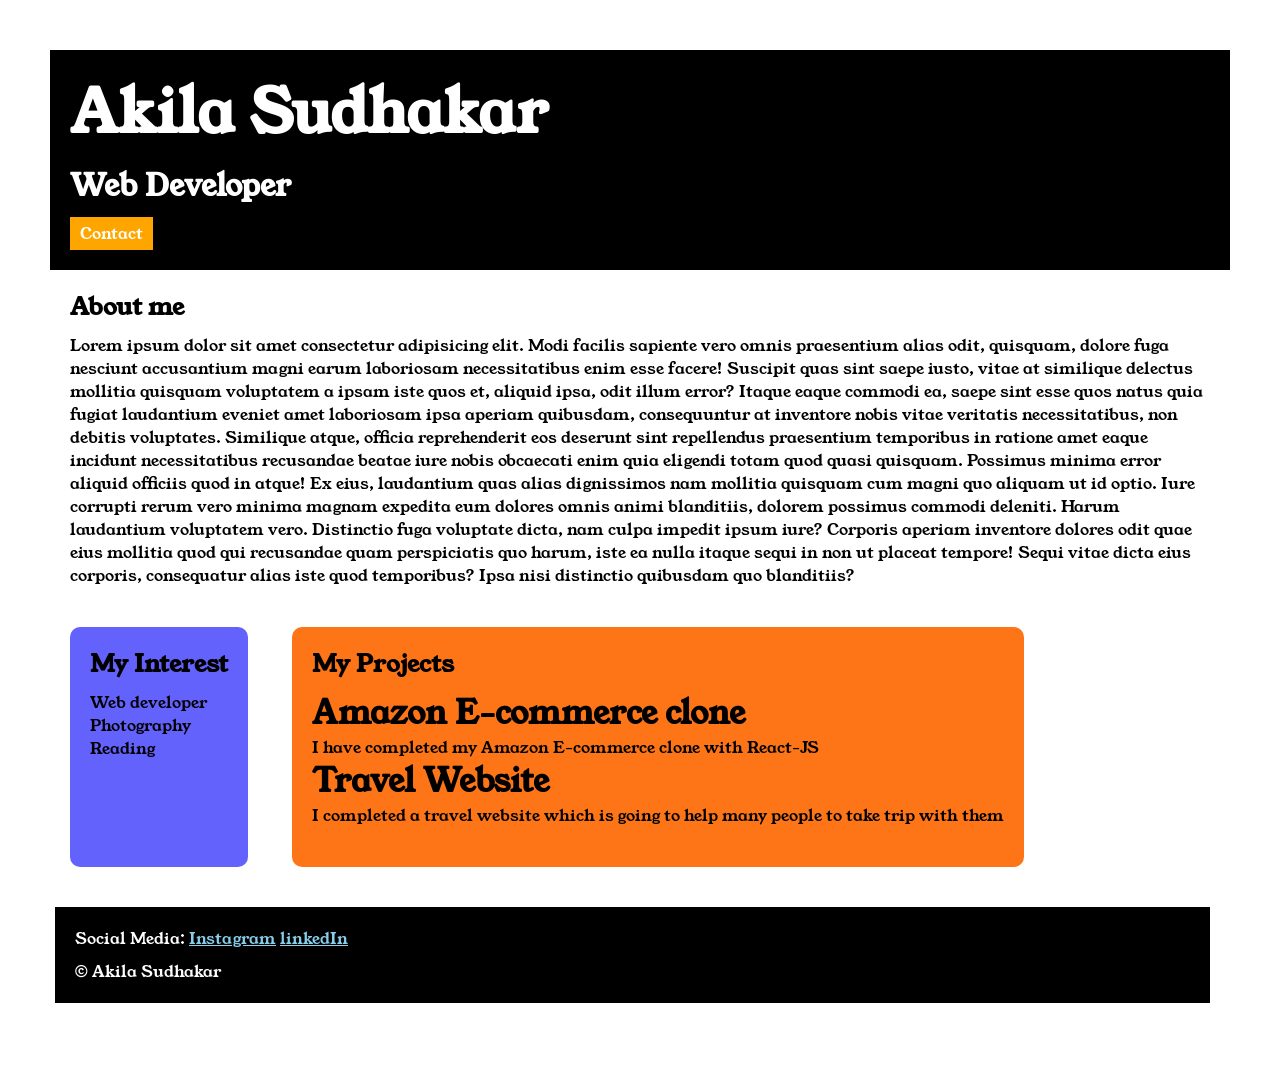
<file: index.html>
<!DOCTYPE html>

<html>

<head>
    <title>Portfolio</title>
    <link rel="stylesheet" href="style.css">
    <link rel="preconnect" href="https://fonts.googleapis.com">
    <link rel="preconnect" href="https://fonts.gstatic.com" crossorigin>
    <link href="https://fonts.googleapis.com/css2?family=Young+Serif&display=swap" rel="stylesheet">
</head>

<body>
    <div class="container">
    <div class="section-one">
        <h1 class="section-one__name"> Akila Sudhakar </h1>
        <h4 class="section-one__role">Web Developer</h4>
        <a class="section-one__contact" href="contact.html">Contact</a>
    </div>
   <div class="section-two">
    <h2 class="section-two__title">About me</h2>
    <p class="section-two__desc">Lorem ipsum dolor sit amet consectetur adipisicing elit. Modi facilis sapiente vero omnis praesentium alias odit, quisquam, dolore fuga nesciunt accusantium magni earum laboriosam necessitatibus enim esse facere! Suscipit quas sint saepe iusto, vitae at similique delectus mollitia quisquam voluptatem a ipsam iste quos et, aliquid ipsa, odit illum error? Itaque eaque commodi ea, saepe sint esse quos natus quia fugiat laudantium eveniet amet laboriosam ipsa aperiam quibusdam, consequuntur at inventore nobis vitae veritatis necessitatibus, non debitis voluptates. Similique atque, officia reprehenderit eos deserunt sint repellendus praesentium temporibus in ratione amet eaque incidunt necessitatibus recusandae beatae iure nobis obcaecati enim quia eligendi totam quod quasi quisquam. Possimus minima error aliquid officiis quod in atque! Ex eius, laudantium quas alias dignissimos nam mollitia quisquam cum magni quo aliquam ut id optio. Iure corrupti rerum vero minima magnam expedita eum dolores omnis animi blanditiis, dolorem possimus commodi deleniti. Harum laudantium voluptatem vero. Distinctio fuga voluptate dicta, nam culpa impedit ipsum iure? Corporis aperiam inventore dolores odit quae eius mollitia quod qui recusandae quam perspiciatis quo harum, iste ea nulla itaque sequi in non ut placeat tempore! Sequi vitae dicta eius corporis, consequatur alias iste quod temporibus? Ipsa nisi distinctio quibusdam quo blanditiis?
    </p>
    </div>
    <div class="section-three">
    <h2 class="section-three__title">My Interest</h2>
    <ul class="section-three__desc">
        <li>Web developer</li>
        <li>Photography</li>
        <li>Reading</li>
    </ul>
    </div>
    <div class="section-four">
    <h2 class="section-four__title">My Projects</h2>
    <ul class="section-four__desc">
        <li>
            <h1>Amazon E-commerce clone</h1>
        </li>
    </ul>
    
    <p>I have completed my Amazon E-commerce clone with React-JS</p>
    <ul>
        <li>
            <h1>Travel Website</h1>
        </li>
    </ul>
    <p>I completed a travel website which is going to help many people to take trip with them</p>
    </div>
    <div class="section-five">
    <p class="section-five__title">Social Media:
        <a href="https://www.instagram.com/errormakesclever/?hl=en">Instagram</a>
        <a
            href="https://www.linkedin.com/in/akila-s-32291a24b/?trk=public_profile_browsemap&originalSubdomain=in">linkedIn</a>
    </p>
    <p class="section-five__desc">&copy; Akila Sudhakar</p>
    </div>

</div>

</body>

</html>
</file>
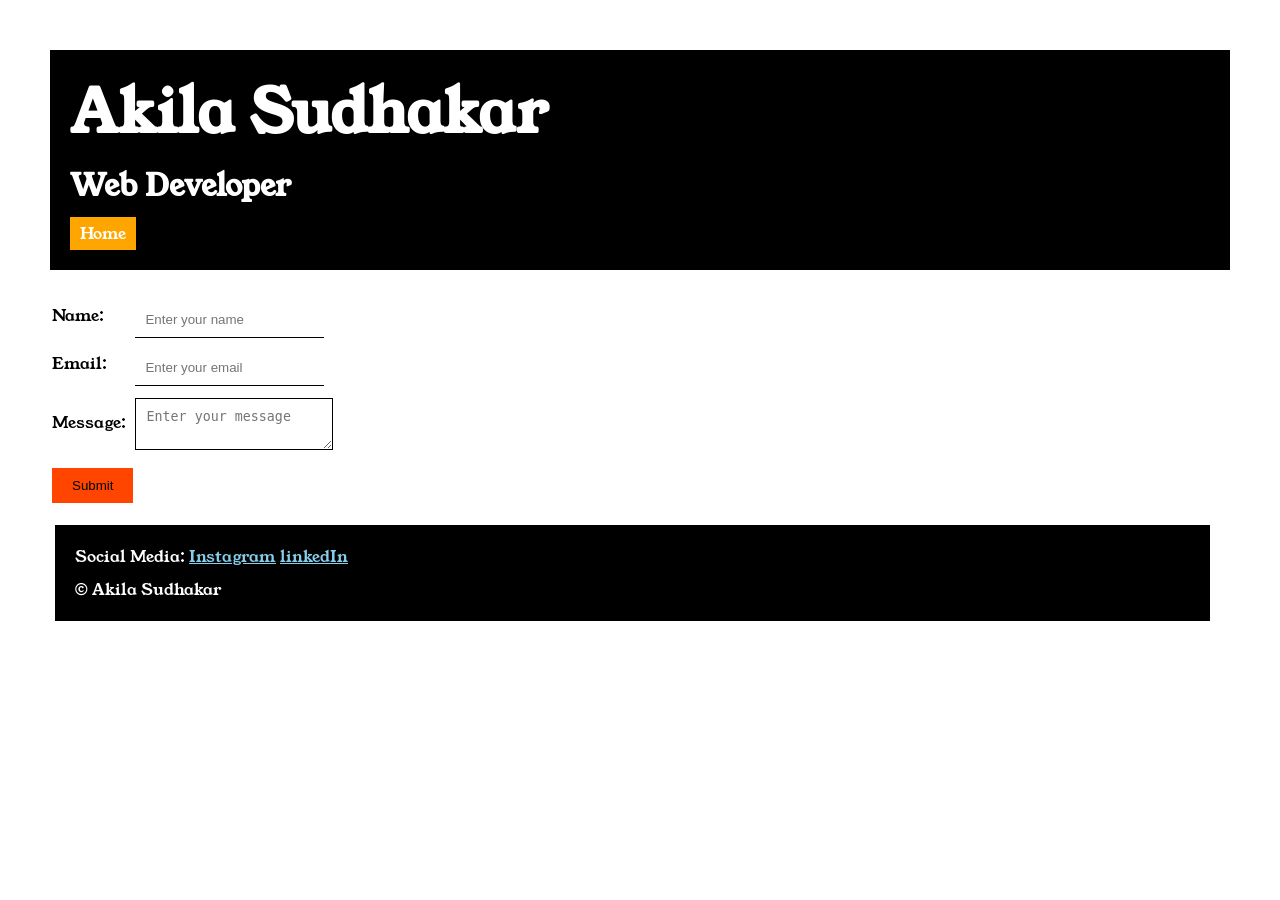
<file: contact.html>
<!DOCTYPE html>
<html lang="en">

<head>
    <meta charset="UTF-8">
    <meta name="viewport" content="width=device-width, initial-scale=1.0">
    <title>Contact</title>
    <link rel="stylesheet" href="style.css">
    <link rel="preconnect" href="https://fonts.googleapis.com">
    <link rel="preconnect" href="https://fonts.gstatic.com" crossorigin>
    <link href="https://fonts.googleapis.com/css2?family=Young+Serif&display=swap" rel="stylesheet">
</head>

<body>
    <div class="container">
        <div class="section-one">
            <h1 class="section-one__name"> Akila Sudhakar </h1>
            <h4 class="section-one__role">Web Developer</h4>
            <a class="section-one__contact" href="index.html">Home</a>
        </div>
        <div class="contact-form">
    <form>
        <table>
            <tr>
                <td>Name:</td>
                <td><input type="text" placeholder="Enter your name" class="contact-form__input"></td>
            </tr>
            <tr>
                <td>Email:</td>
                <td><input type="email" placeholder="Enter your email" class="contact-form__input" ></td>
            </tr>
            <tr>
                <td>Message:</td>
                <td><textarea placeholder="Enter your message" class="contact-form__textarea"></textarea>
                </td>
            </tr>
            <tr>
                <td><input type="submit" class="contact-form__submit"></td>
            </tr>
        </table>
    </form>
    <div>
    <div class="section-five">
        <p class="section-five__title">Social Media:
            <a href="https://www.instagram.com/errormakesclever/?hl=en">Instagram</a>
            <a
                href="https://www.linkedin.com/in/akila-s-32291a24b/?trk=public_profile_browsemap&originalSubdomain=in">linkedIn</a>
        </p>
        <p class="section-five__desc">&copy; Akila Sudhakar</p>
        </div>
   
    </div>
</body>

</html>
</file>
<file: style.css>
*{
    padding: 0;
    margin: 0;
}

body{
    
        font-family: "Young Serif", serif;
        
}

.container{
     padding: 50px;
}

.section-one{
    background-color: black;
    color: white;
    padding: 20px;

}
.section-one__contact{
    background-color: orange;
    color:white;
    text-decoration: none;
    padding-left: 10px;
    padding-right: 10px;
    padding-top: 5px;
    padding-bottom: 5px;
    display: inline-block;
    margin-top: 10px;
}

.section-one__name{
    font-size: 60px;
}

.section-one__role{
    font-size: 30px;
    margin-top: 10px;
}

.section-two,.section-three,.section-four,.section-five{
    margin: 20px;
    
}

.section-two__desc,.section-three__desc,.section-four__desc,.section-five__desc{
    
    margin-top:10px;
}

.section-five{
    background-color: black;
    color: white;
    padding: 20px;
    margin-left: 5px;
}
.section-five__title a{
    color: skyblue;
}

.section-three li,.section-four li{

    list-style: none;

}
.section-three{
    background-color: #6462fd;
    color: black;
    padding: 20px;
    display: inline-block;
    height:200px;
    border-radius: 10px;
    vertical-align: top;
}
.section-four{
    background-color: #fe7517;
    color: black;
    padding: 20px;
    display: inline-block;
    height:200px;
    border-radius: 10px;
    vertical-align: top;
}


.contact-form{
    margin-top: 20px;

}

.contact-form__input,.co,.contact-form__textarea,.contact-form__submit
{

    margin-top: 10px;

}

.contact-form__input{
    padding:10px;
    border:none;
    border-bottom: solid black 1px;
}

.contact-form__textarea{
    padding:10px;
    border:none;
    border: solid black 1px;
}

.contact-form__submit{
    padding-left:20px;
    padding-right: 20px;
    padding-top: 10px;
    padding-bottom: 10px;
    background-color: orangered;
    color: black;
    border: none;
}
</file>
